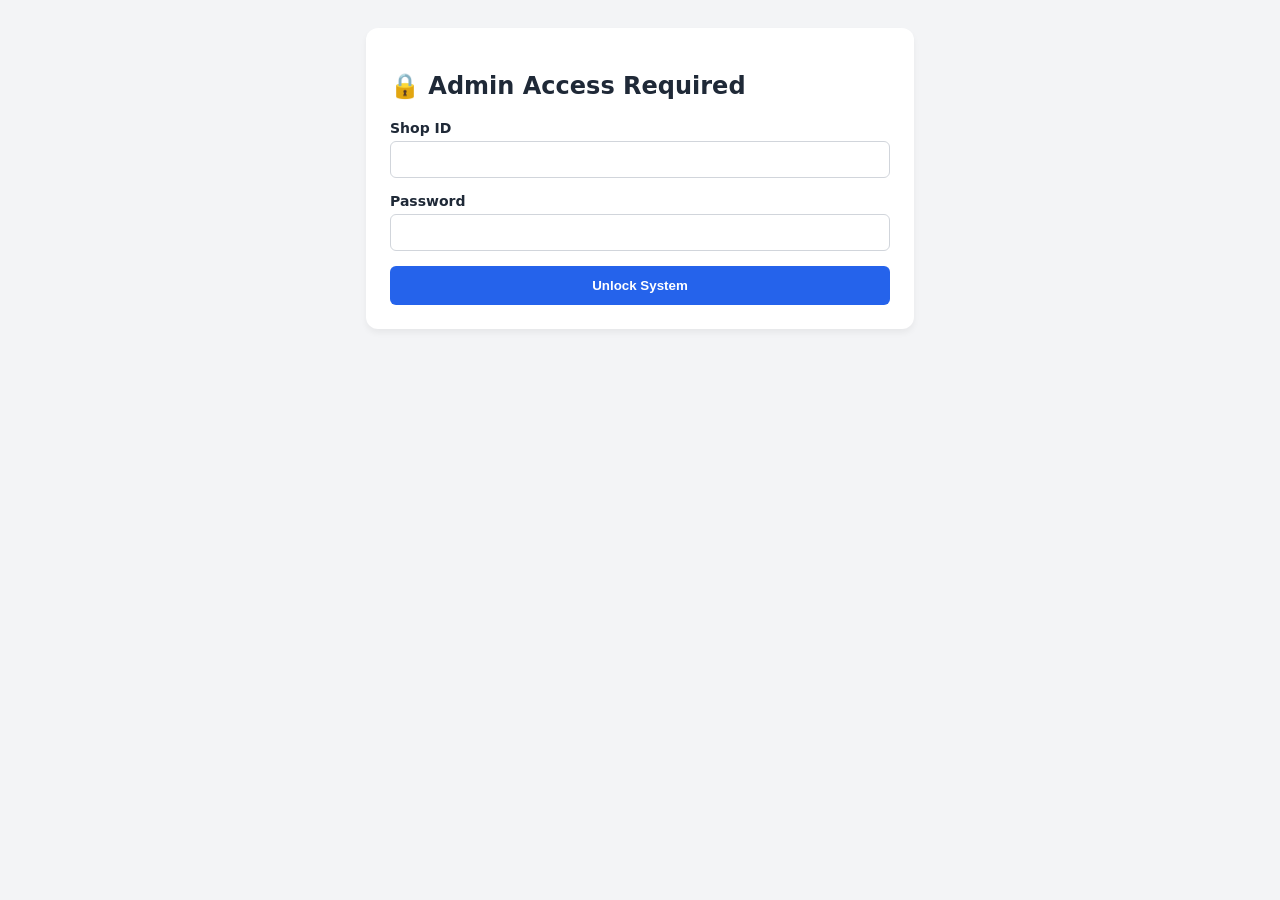
<file: index.html>
<!DOCTYPE html>
<html lang="en">
<head>
  <meta charset="UTF-8">
  <meta name="viewport" content="width=device-width, initial-scale=1.0">
  <title>Admin System Terminal</title>
  <style>
    body { font-family: system-ui, sans-serif; background: #f3f4f6; color: #1f2937; padding: 20px; display: flex; justify-content: center; }
    .wrap { width: 100%; max-width: 500px; background: white; padding: 24px; border-radius: 12px; box-shadow: 0 4px 6px rgba(0,0,0,0.05); }
    h2 { margin-bottom: 20px; }
    .form-group { margin-bottom: 15px; }
    label { display: block; margin-bottom: 5px; font-weight: 600; font-size: 14px; }
    input { width: 100%; padding: 10px; border: 1px solid #d1d5db; border-radius: 6px; box-sizing: border-box; }
    button { width: 100%; padding: 12px; background: #2563eb; color: white; border: none; border-radius: 6px; font-weight: bold; cursor: pointer; }
    button:disabled { opacity: 0.5; }
    .prod-row { display: flex; align-items: center; justify-content: space-between; border-bottom: 1px solid #e5e7eb; padding: 10px 0; }
    .del-btn { background: #ef4444; width: auto; padding: 5px 10px; font-size: 12px; }
  </style>
</head>
<body>

<div class="wrap">
  <div id="loginView">
    <h2>🔒 Admin Access Required</h2>
    <form id="loginForm">
      <div class="form-group"><label>Shop ID</label><input type="text" id="loginId" required></div>
      <div class="form-group"><label>Password</label><input type="password" id="loginPwd" required></div>
      <button type="submit">Unlock System</button>
    </form>
  </div>

  <div id="dashboardView" style="display:none;">
    <div style="display:flex; justify-content:space-between; align-items:center;">
      <h2>📦 Product Deployment</h2>
      <button onclick="logout()" style="width:auto; padding:6px 12px; background:#4b5563;">Logout</button>
    </div>
    
    <form id="productForm">
      <input type="hidden" name="image" id="finalImageUrl">
      <div class="form-group"><label>Product Image File</label><input type="file" id="imageInput" accept="image/*"></div>
      <div class="form-group"><label>Product Name</label><input type="text" name="name" required></div>
      <div class="form-group"><label>Description</label><input type="text" name="description" required></div>
      <div class="form-group"><label>Category</label><input type="text" name="category"></div>
      <div class="form-group"><label>Price (₹)</label><input type="number" name="price" required></div>
      <button type="submit" id="submitBtn">Deploy Product</button>
    </form>

    <h2 style="margin-top:30px;">Active Inventory</h2>
    <div id="inventoryContainer">Loading...</div>
  </div>
</div>

<script>
// ⚠️ PASTE YOUR DEPLOYED GOOGLE SCRIPT URL HERE
const adminUrl = "https://script.google.com/macros/s/AKfycbzHMX0rOnTmBTx7incVr8imMwMPVrwJRnLubuPLNPvVpHsHiuSF0heWspBpJJyNCkgR9g/exec";
const CLOUD_NAME = "dxbnggo8e"; 

if(sessionStorage.getItem("isLoggedIn") === "true") showDashboard();

document.getElementById("loginForm").addEventListener("submit", async function(e){
  e.preventDefault();
  const btn = this.querySelector("button");
  btn.disabled = true;
  try {
    const res = await fetch(`${adminUrl}?action=login&id=${encodeURIComponent(document.getElementById("loginId").value)}&pwd=${encodeURIComponent(document.getElementById("loginPwd").value)}`);
    const data = await res.json();
    if(data.status === "success") {
      sessionStorage.setItem("isLoggedIn", "true");
      showDashboard();
    } else alert("Invalid Credentials");
  } catch(e) { alert("Server error connection"); }
  btn.disabled = false;
});

function showDashboard() {
  document.getElementById("loginView").style.display = "none";
  document.getElementById("dashboardView").style.display = "block";
  fetchInventory();
}

function logout() { sessionStorage.removeItem("isLoggedIn"); location.reload(); }

document.getElementById("productForm").addEventListener("submit", async function(e){
  e.preventDefault();
  const btn = document.getElementById("submitBtn");
  const file = document.getElementById('imageInput').files[0];
  btn.disabled = true;

  try {
    if (file) {
      btn.textContent = "Requesting Secure Upload Token...";
      const sigRes = await fetch(`${adminUrl}?action=getSignature`);
      const sigData = await sigRes.json();
      
      btn.textContent = "Uploading Image to Cloudinary...";
      const cloudData = new FormData();
      cloudData.append("file", file);
      cloudData.append("api_key", sigData.apiKey);
      cloudData.append("timestamp", sigData.timestamp);
      cloudData.append("signature", sigData.signature);
      cloudData.append("upload_preset", sigData.uploadPreset);

      const resCloud = await fetch(`https://api.cloudinary.com/v1_1/${CLOUD_NAME}/image/upload`, { method: "POST", body: cloudData });
      const dataCloud = await resCloud.json();
      if(dataCloud.secure_url) document.getElementById("finalImageUrl").value = dataCloud.secure_url;
    }
    
    btn.textContent = "Saving to Spreadsheet...";
    await fetch(adminUrl, { method: "POST", body: new FormData(this) });
    alert("Product saved successfully!");
    this.reset();
    fetchInventory();
  } catch(err) { alert("Error deploying product: " + err.message); }
  btn.innerHTML = "Deploy Product";
  btn.disabled = false;
});

function fetchInventory(){
  const container = document.getElementById("inventoryContainer");
  fetch(adminUrl).then(res => res.json()).then(data => {
    container.innerHTML = data.length === 0 ? "Empty" : "";
    data.forEach((p, i) => {
      container.innerHTML += `
        <div class="prod-row">
          <span><strong>${p.name}</strong> - ₹${p.price}</span>
          <button class="del-btn" onclick="deleteItem(${i + 2})">Delete</button>
        </div>`;
    });
  });
}

function deleteItem(row){
  if(!confirm("Delete?")) return;
  fetch(`${adminUrl}?deleteRow=${row}`).then(() => fetchInventory());
}
</script>
</body>
</html>
</file>
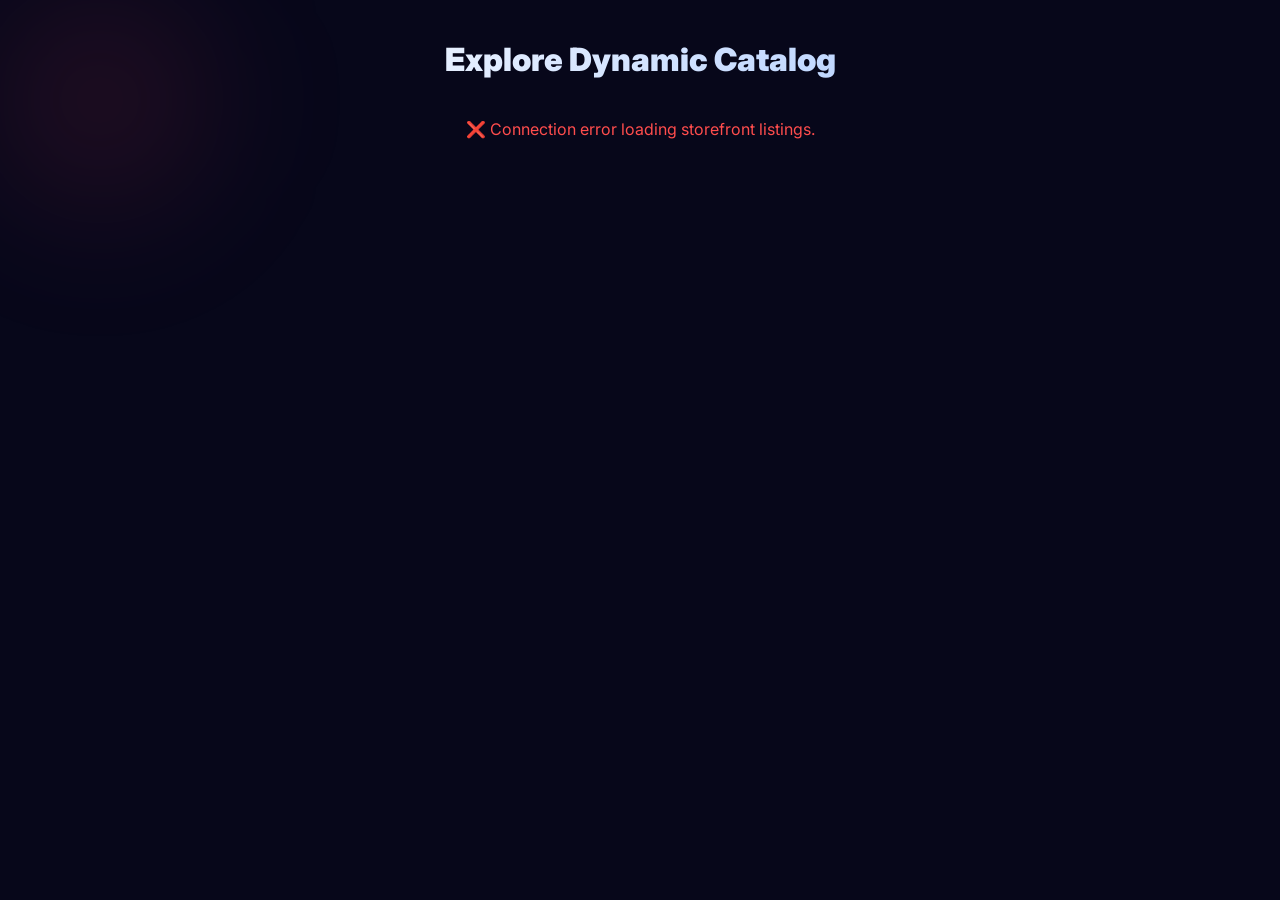
<file: shop.html>
<!DOCTYPE html>
<html lang="en">
<head>
  <meta charset="UTF-8">
  <meta name="viewport" content="width=device-width, initial-scale=1.0">
  <title>Dynamic Interactive Cyber Store</title>
  <link href="https://fonts.googleapis.com/css2?family=Inter:wght@300;400;500;600;700;800&display=swap" rel="stylesheet">
  
  <link rel="stylesheet" href="style.css">
</head>
<body>

<div class="stars-wrap" id="starsWrap"></div>

<div class="container">
  <div class="header">
    <h1 class="title">Explore Dynamic Catalog</h1>
  </div>
  
  <div class="grid" id="shopGrid">
    <div style="grid-column: 1/-1; text-align: center; color: rgba(255,255,255,0.4);">⚡ Initializing catalog grid...</div>
  </div>
</div>

<script>
// ⚠️ PASTE YOUR DEPLOYED GOOGLE SCRIPT URL HERE
const adminUrl = "https://script.google.com/macros/s/AKfycbzHMX0rOnTmBTx7incVr8imMwMPVrwJRnLubuPLNPvVpHsHiuSF0heWspBpJJyNCkgR9g/exec";

function loadShopItems() {
  const grid = document.getElementById("shopGrid");
  
  fetch(adminUrl)
    .then(res => res.json())
    .then(data => {
      if(data.length === 0) {
        grid.innerHTML = `<div style="grid-column:1/-1; text-align:center; color:#aaa;">No inventory items found.</div>`;
        return;
      }
      
      grid.innerHTML = "";
      data.forEach(item => {
        const card = document.createElement("div");
        card.className = "card";
        card.innerHTML = `
          <div class="img-wrap">
            ${item.image ? `<img src="${item.image.replace('/upload/', '/upload/w_400,c_scale,q_auto/')}" alt="${item.name}">` : `<div style="display:flex;align-items:center;justify-content:center;height:100%;font-size:32px;">📦</div>`}
          </div>
          <div class="item-name">${item.name}</div>
          <div class="item-desc">${item.description || 'No description provided.'}</div>
          <div class="item-price">₹${item.price}</div>
        `;
        grid.appendChild(card);
      });
    }).catch(() => {
      grid.innerHTML = `<div style="grid-column:1/-1; text-align:center; color:#ff4d4d;">❌ Connection error loading storefront listings.</div>`;
    });
}

loadShopItems();

/* Dynamic Starfield Animation Render Engine loop */
const wrap = document.getElementById('starsWrap');
for(let i=0; i<75; i++){
  const s = document.createElement('div');
  s.className = 'star';
  s.style.cssText = `left:${Math.random()*100}%; top:${Math.random()*100}%; width:2px; height:2px; --dur:${3+Math.random()*3}s; --delay:-${Math.random()*5}s;`;
  wrap.appendChild(s);
}
</script>
</body>
</html>
</file>
<file: style.css>
/* ═══════════════════════════════════════
   DESIGN CONFIGURATION ENGINE
═══════════════════════════════════════ */
:root {
  --bg: #07071a;
  --accent: #e94560;
  --text: #ffffff;
  --panel-bg: rgba(255, 255, 255, 0.04);
}

* { margin: 0; padding: 0; box-sizing: border-box; }

body {
  font-family: 'Inter', sans-serif;
  background: var(--bg);
  color: var(--text);
  min-height: 100vh;
  padding: 40px 20px;
  display: flex;
  flex-direction: column;
  align-items: center;
  position: relative;
  overflow-x: hidden;
}

/* Atmospheric structural elements */
body::before {
  content: ''; position: fixed; top: -100px; left: -100px; width: 400px; height: 400px;
  background: radial-gradient(circle, rgba(233,69,96,0.15), transparent 60%);
  filter: blur(60px); z-index: -1; pointer-events: none;
}

.stars-wrap { position: fixed; inset: 0; z-index: 0; pointer-events: none; }
.star { position: absolute; background: #fff; border-radius: 50%; animation: twinkle var(--dur) ease-in-out infinite var(--delay); opacity: 0; }
@keyframes twinkle { 0%, 100% { opacity: 0; } 50% { opacity: 0.6; } }

.container { width: 100%; max-width: 900px; z-index: 1; }
.header { text-align: center; margin-bottom: 40px; }
.title { font-size: 32px; font-weight: 900; background: linear-gradient(135deg, #fff, #a8c8ff); -webkit-background-clip: text; -webkit-text-fill-color: transparent; }

/* Product Display Grid Layout cards */
.grid { display: grid; grid-template-columns: repeat(auto-fill, minmax(250px, 1fr)); gap: 24px; width: 100%; }
.card { background: var(--panel-bg); border: 1px solid rgba(255,255,255,0.08); border-radius: 20px; padding: 20px; backdrop-filter: blur(10px); display: flex; flex-direction: column; gap: 12px; transition: 0.3s; }
.card:hover { transform: translateY(-4px); border-color: rgba(233,69,96,0.4); box-shadow: 0 10px 30px rgba(233,69,96,0.1); }

.img-wrap { width: 100%; aspect-ratio: 1; border-radius: 12px; overflow: hidden; background: rgba(255,255,255,0.05); }
.img-wrap img { width: 100%; height: 100%; object-fit: cover; }
.item-name { font-size: 16px; font-weight: 700; margin-top: 4px; }
.item-desc { font-size: 12px; color: rgba(255,255,255,0.5); line-height: 1.4; height: 34px; overflow: hidden; text-overflow: ellipsis; display: -webkit-box; -webkit-line-clamp: 2; -webkit-box-orient: vertical; }
.item-price { font-size: 18px; font-weight: 800; color: var(--accent); margin-top: auto; }
</file>
